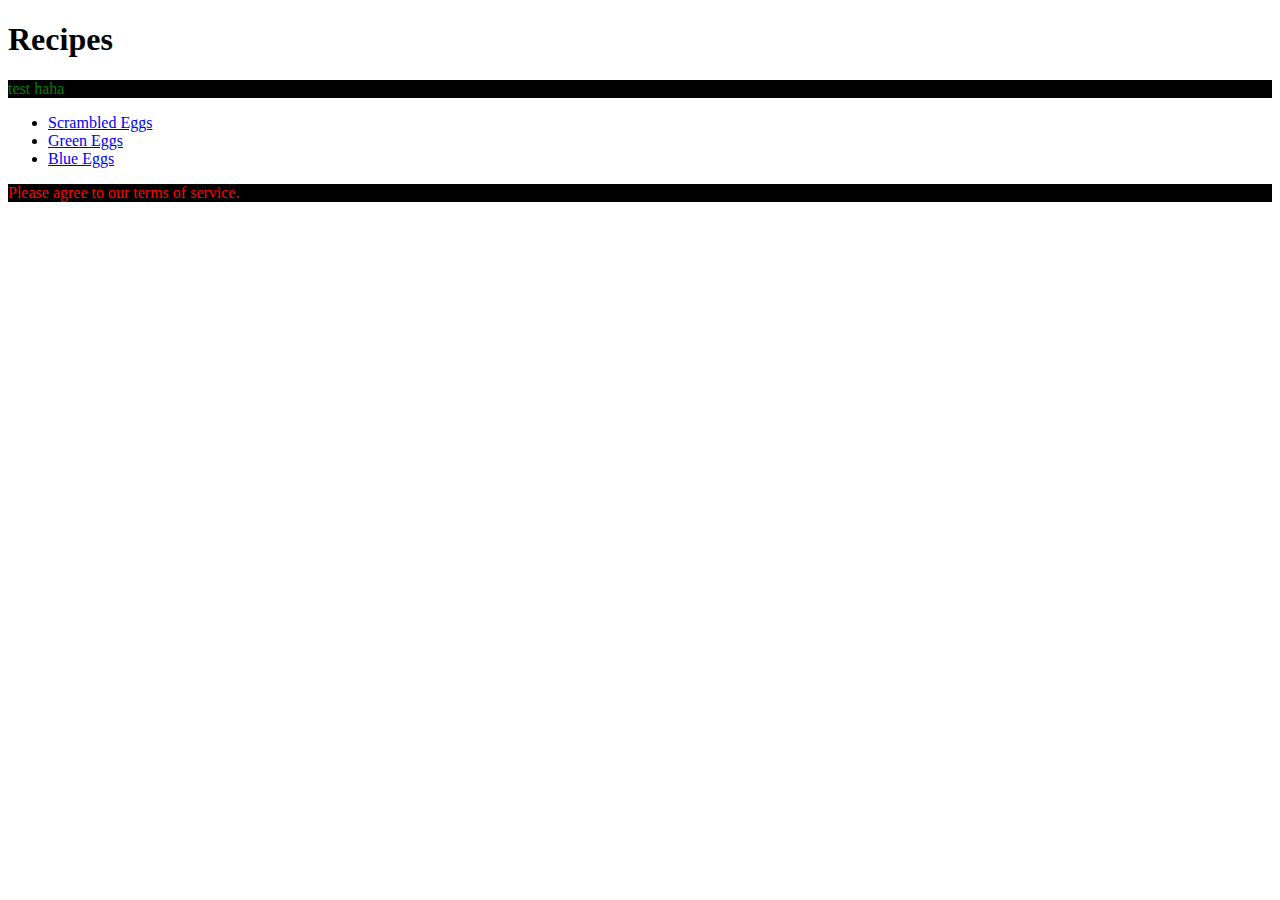
<file: index.html>
<!DOCTYPE html> 
<html lang="en" 

<head>
  <link rel="stylesheet" href="style.css"
    <meta charset="UTF-8">
    <title>Homepage</title>
</head>
  
<h1>Recipes</h1>
  
<body>
  <div class="green">
    test haha
  </div>
  <ul>
    <li><a href="./recipes/scrambled eggs.html"> Scrambled Eggs</a></li>
    <li><a href="./recipes/green eggs.html"> Green Eggs</a></li>
    <li><a href="./recipes/blue eggs.html">Blue Eggs</a>
    </ul>
    
    <div class="alert-text">
      Please agree to our terms of service.
    </div>
    
  </body>
</file>
<file: style.css>
div {
    color: rgb(255, 255, 255);
    background-color: rgb(0, 0, 0);
}

p {
    color:rgb(6, 136, 45);
}

.alert-text {
    color: rgb(255, 0, 0);
}

.green {
    color:green;
}
</file>
